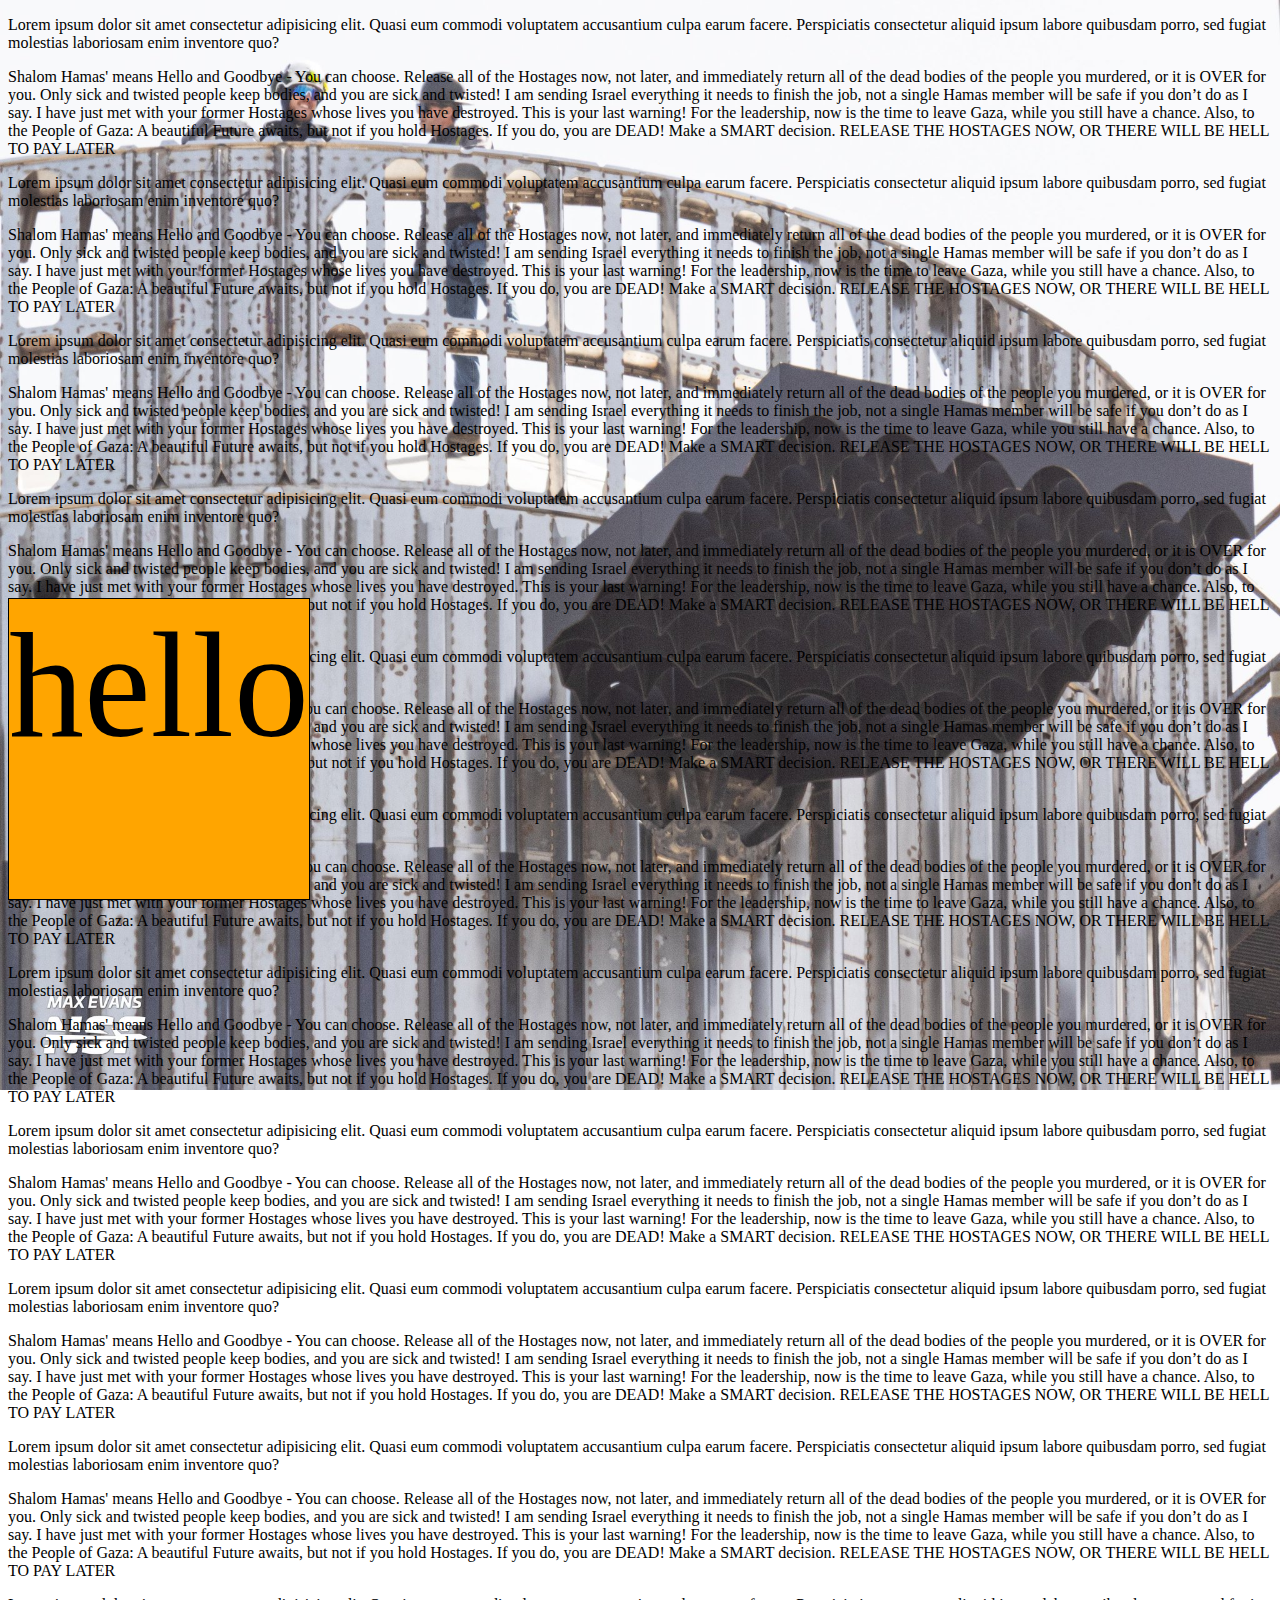
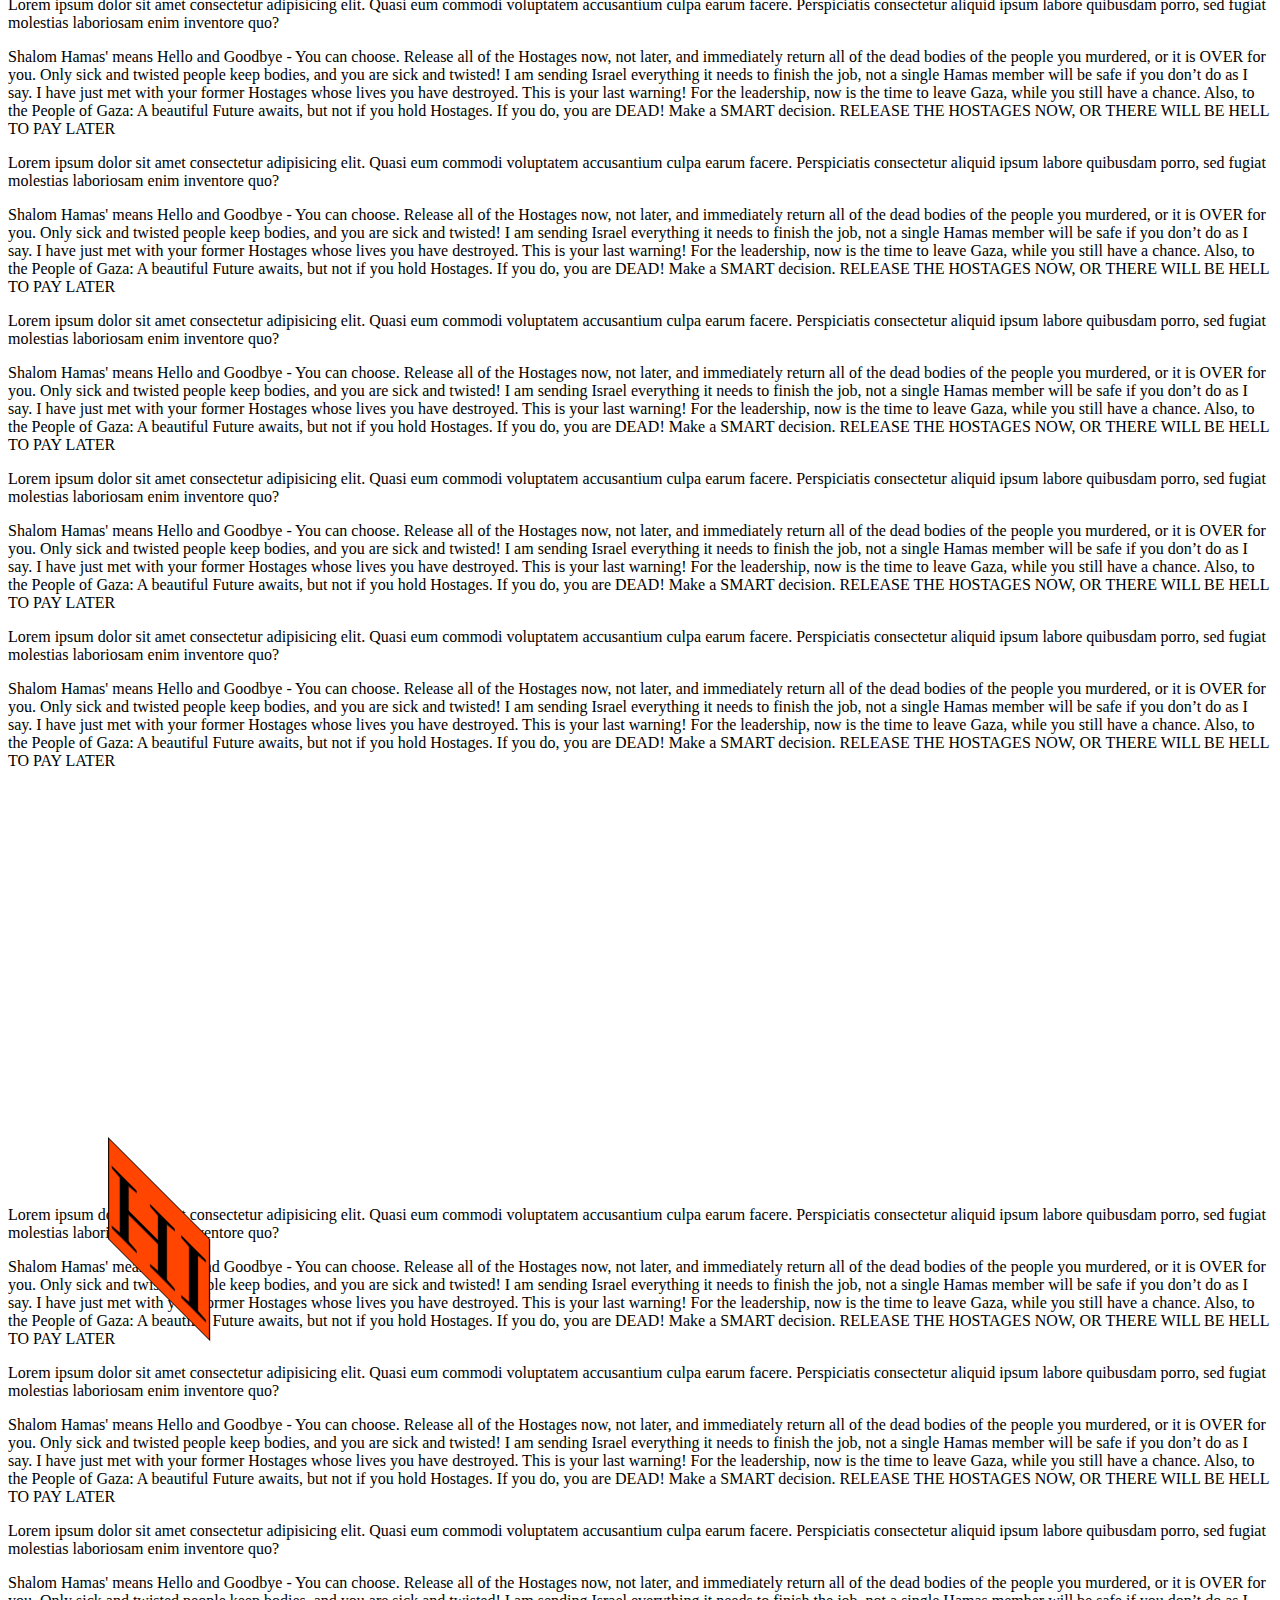
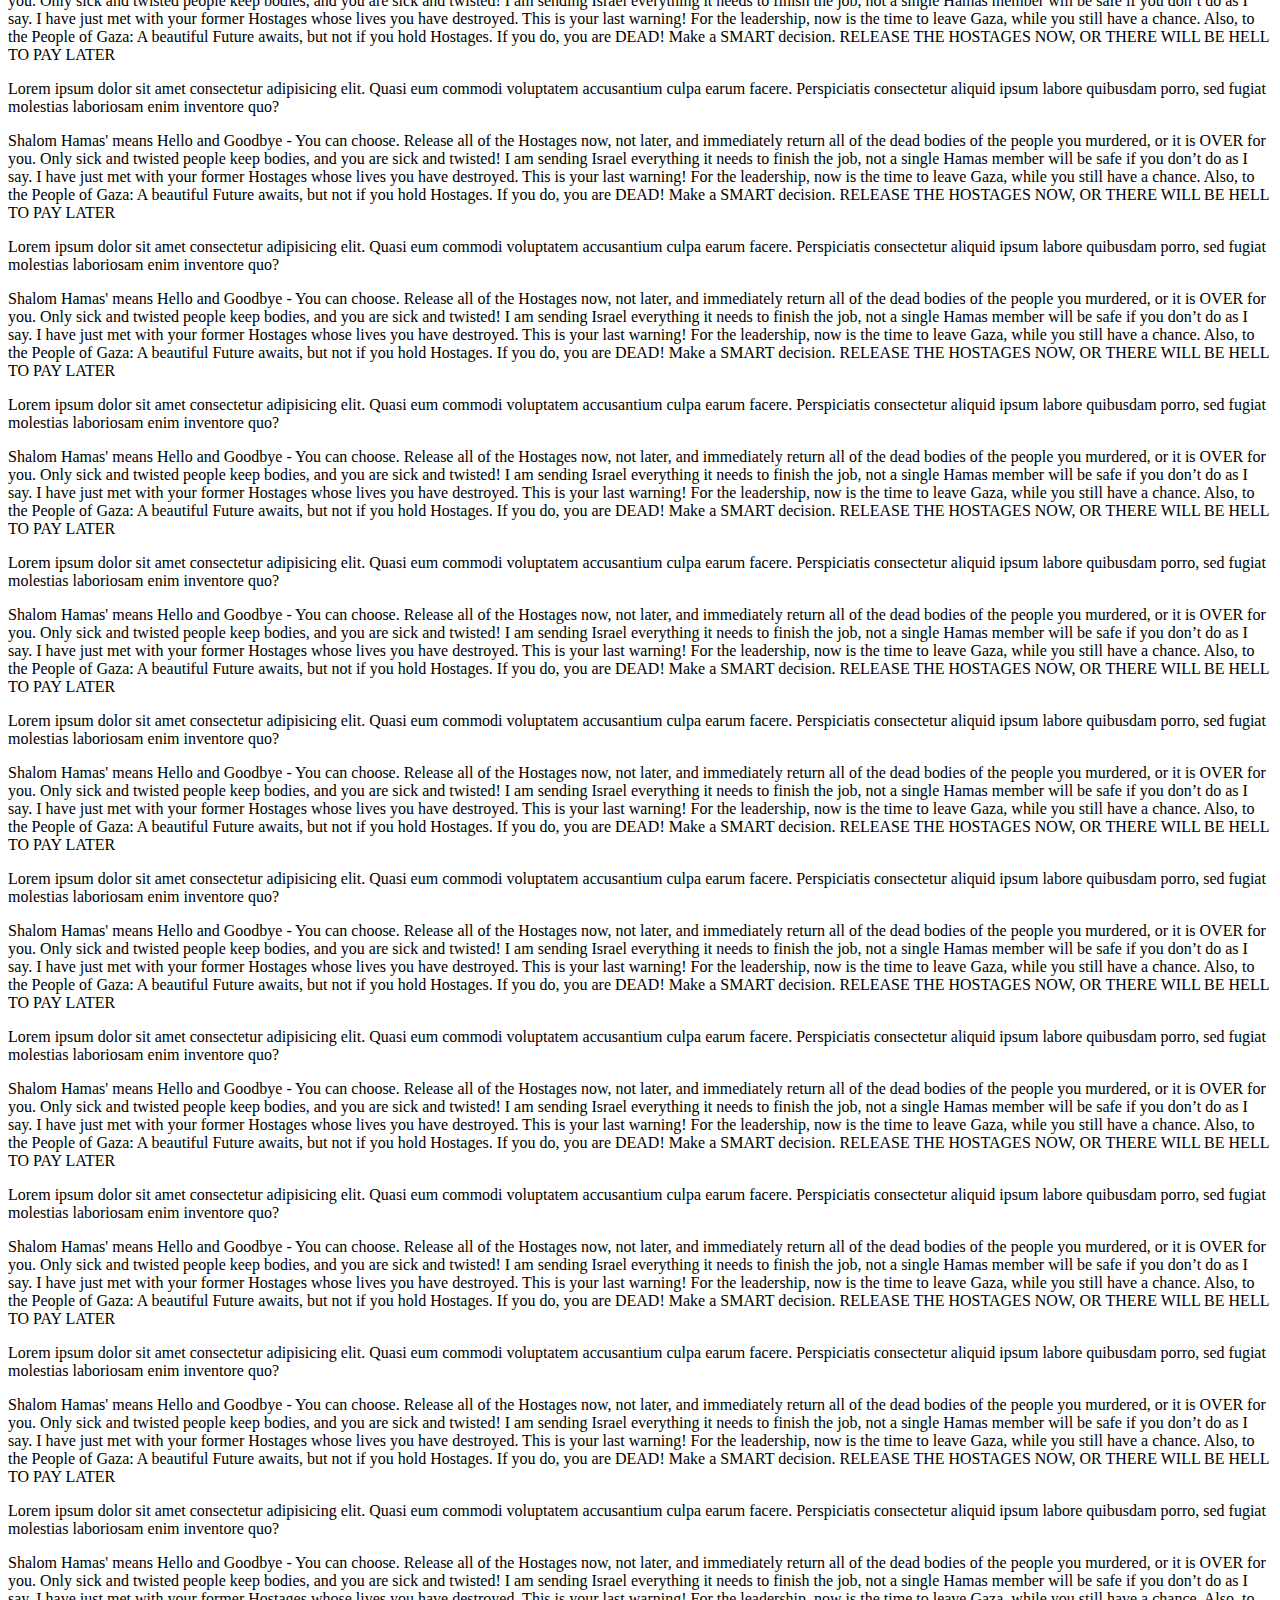
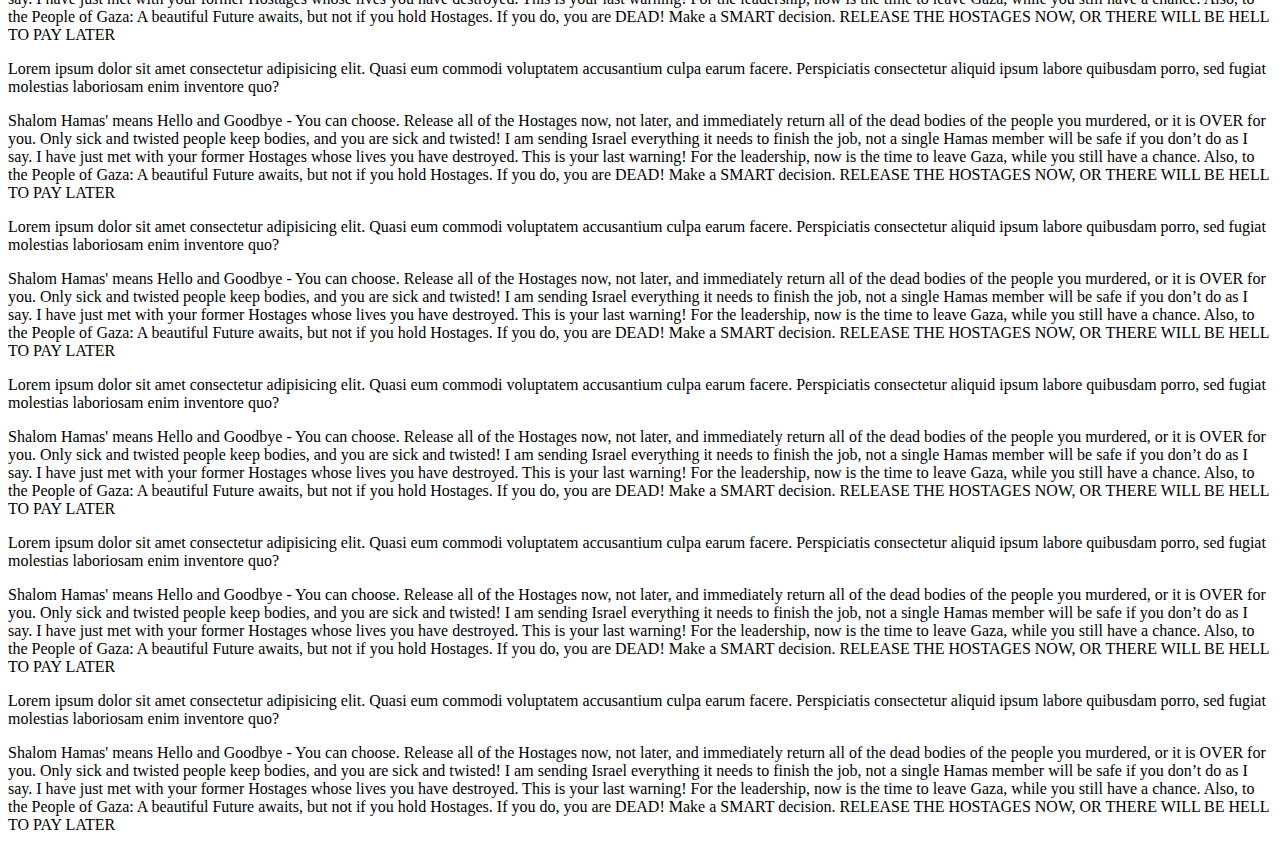
<file: float.html>
<!DOCTYPE html>
<html lang="en">
<head>
    <meta charset="UTF-8">
    <meta name="viewport" content="width=device-width, initial-scale=1.0">
    <title>Document</title>
    <link rel="stylesheet" href="style.css">
</head>
<body>
    <!--- <img src="stack.jpg" width="125px">
    <img src="stack2.jpg" width="125px">
    <img src="stack3.jpg" width="125px">
    <img src="stack4.jpg" width="125px"> --->



    <p>Lorem ipsum dolor sit amet consectetur adipisicing elit. Quasi eum commodi voluptatem accusantium culpa earum facere. Perspiciatis consectetur aliquid ipsum labore quibusdam porro, sed fugiat molestias laboriosam enim inventore quo?</p>
    <p>Shalom Hamas' means Hello and Goodbye - You can choose. Release all of the Hostages now, not later, and immediately return all of the dead bodies of the people you murdered, or it is OVER for you. Only sick and twisted people keep bodies, and you are sick and twisted! I am sending Israel everything it needs to finish the job, not a single Hamas member will be safe if you don’t do as I say. I have just met with your former Hostages whose lives you have destroyed. This is your last warning! For the leadership, now is the time to leave Gaza, while you still have a chance. Also, to the People of Gaza: A beautiful Future awaits, but not if you hold Hostages. If you do, you are DEAD! Make a SMART decision. RELEASE THE HOSTAGES NOW, OR THERE WILL BE HELL TO PAY LATER</p>
    <p>Lorem ipsum dolor sit amet consectetur adipisicing elit. Quasi eum commodi voluptatem accusantium culpa earum facere. Perspiciatis consectetur aliquid ipsum labore quibusdam porro, sed fugiat molestias laboriosam enim inventore quo?</p>
    <p>Shalom Hamas' means Hello and Goodbye - You can choose. Release all of the Hostages now, not later, and immediately return all of the dead bodies of the people you murdered, or it is OVER for you. Only sick and twisted people keep bodies, and you are sick and twisted! I am sending Israel everything it needs to finish the job, not a single Hamas member will be safe if you don’t do as I say. I have just met with your former Hostages whose lives you have destroyed. This is your last warning! For the leadership, now is the time to leave Gaza, while you still have a chance. Also, to the People of Gaza: A beautiful Future awaits, but not if you hold Hostages. If you do, you are DEAD! Make a SMART decision. RELEASE THE HOSTAGES NOW, OR THERE WILL BE HELL TO PAY LATER</p>
    <p>Lorem ipsum dolor sit amet consectetur adipisicing elit. Quasi eum commodi voluptatem accusantium culpa earum facere. Perspiciatis consectetur aliquid ipsum labore quibusdam porro, sed fugiat molestias laboriosam enim inventore quo?</p>
    <p>Shalom Hamas' means Hello and Goodbye - You can choose. Release all of the Hostages now, not later, and immediately return all of the dead bodies of the people you murdered, or it is OVER for you. Only sick and twisted people keep bodies, and you are sick and twisted! I am sending Israel everything it needs to finish the job, not a single Hamas member will be safe if you don’t do as I say. I have just met with your former Hostages whose lives you have destroyed. This is your last warning! For the leadership, now is the time to leave Gaza, while you still have a chance. Also, to the People of Gaza: A beautiful Future awaits, but not if you hold Hostages. If you do, you are DEAD! Make a SMART decision. RELEASE THE HOSTAGES NOW, OR THERE WILL BE HELL TO PAY LATER</p>
    <p>Lorem ipsum dolor sit amet consectetur adipisicing elit. Quasi eum commodi voluptatem accusantium culpa earum facere. Perspiciatis consectetur aliquid ipsum labore quibusdam porro, sed fugiat molestias laboriosam enim inventore quo?</p>
    <p>Shalom Hamas' means Hello and Goodbye - You can choose. Release all of the Hostages now, not later, and immediately return all of the dead bodies of the people you murdered, or it is OVER for you. Only sick and twisted people keep bodies, and you are sick and twisted! I am sending Israel everything it needs to finish the job, not a single Hamas member will be safe if you don’t do as I say. I have just met with your former Hostages whose lives you have destroyed. This is your last warning! For the leadership, now is the time to leave Gaza, while you still have a chance. Also, to the People of Gaza: A beautiful Future awaits, but not if you hold Hostages. If you do, you are DEAD! Make a SMART decision. RELEASE THE HOSTAGES NOW, OR THERE WILL BE HELL TO PAY LATER</p>
    <p>Lorem ipsum dolor sit amet consectetur adipisicing elit. Quasi eum commodi voluptatem accusantium culpa earum facere. Perspiciatis consectetur aliquid ipsum labore quibusdam porro, sed fugiat molestias laboriosam enim inventore quo?</p>
    <p>Shalom Hamas' means Hello and Goodbye - You can choose. Release all of the Hostages now, not later, and immediately return all of the dead bodies of the people you murdered, or it is OVER for you. Only sick and twisted people keep bodies, and you are sick and twisted! I am sending Israel everything it needs to finish the job, not a single Hamas member will be safe if you don’t do as I say. I have just met with your former Hostages whose lives you have destroyed. This is your last warning! For the leadership, now is the time to leave Gaza, while you still have a chance. Also, to the People of Gaza: A beautiful Future awaits, but not if you hold Hostages. If you do, you are DEAD! Make a SMART decision. RELEASE THE HOSTAGES NOW, OR THERE WILL BE HELL TO PAY LATER</p>
    <p>Lorem ipsum dolor sit amet consectetur adipisicing elit. Quasi eum commodi voluptatem accusantium culpa earum facere. Perspiciatis consectetur aliquid ipsum labore quibusdam porro, sed fugiat molestias laboriosam enim inventore quo?</p>
    <p>Shalom Hamas' means Hello and Goodbye - You can choose. Release all of the Hostages now, not later, and immediately return all of the dead bodies of the people you murdered, or it is OVER for you. Only sick and twisted people keep bodies, and you are sick and twisted! I am sending Israel everything it needs to finish the job, not a single Hamas member will be safe if you don’t do as I say. I have just met with your former Hostages whose lives you have destroyed. This is your last warning! For the leadership, now is the time to leave Gaza, while you still have a chance. Also, to the People of Gaza: A beautiful Future awaits, but not if you hold Hostages. If you do, you are DEAD! Make a SMART decision. RELEASE THE HOSTAGES NOW, OR THERE WILL BE HELL TO PAY LATER</p>
    <p>Lorem ipsum dolor sit amet consectetur adipisicing elit. Quasi eum commodi voluptatem accusantium culpa earum facere. Perspiciatis consectetur aliquid ipsum labore quibusdam porro, sed fugiat molestias laboriosam enim inventore quo?</p>
    <p>Shalom Hamas' means Hello and Goodbye - You can choose. Release all of the Hostages now, not later, and immediately return all of the dead bodies of the people you murdered, or it is OVER for you. Only sick and twisted people keep bodies, and you are sick and twisted! I am sending Israel everything it needs to finish the job, not a single Hamas member will be safe if you don’t do as I say. I have just met with your former Hostages whose lives you have destroyed. This is your last warning! For the leadership, now is the time to leave Gaza, while you still have a chance. Also, to the People of Gaza: A beautiful Future awaits, but not if you hold Hostages. If you do, you are DEAD! Make a SMART decision. RELEASE THE HOSTAGES NOW, OR THERE WILL BE HELL TO PAY LATER</p>
    <p>Lorem ipsum dolor sit amet consectetur adipisicing elit. Quasi eum commodi voluptatem accusantium culpa earum facere. Perspiciatis consectetur aliquid ipsum labore quibusdam porro, sed fugiat molestias laboriosam enim inventore quo?</p>
    <p>Shalom Hamas' means Hello and Goodbye - You can choose. Release all of the Hostages now, not later, and immediately return all of the dead bodies of the people you murdered, or it is OVER for you. Only sick and twisted people keep bodies, and you are sick and twisted! I am sending Israel everything it needs to finish the job, not a single Hamas member will be safe if you don’t do as I say. I have just met with your former Hostages whose lives you have destroyed. This is your last warning! For the leadership, now is the time to leave Gaza, while you still have a chance. Also, to the People of Gaza: A beautiful Future awaits, but not if you hold Hostages. If you do, you are DEAD! Make a SMART decision. RELEASE THE HOSTAGES NOW, OR THERE WILL BE HELL TO PAY LATER</p>
    <p>Lorem ipsum dolor sit amet consectetur adipisicing elit. Quasi eum commodi voluptatem accusantium culpa earum facere. Perspiciatis consectetur aliquid ipsum labore quibusdam porro, sed fugiat molestias laboriosam enim inventore quo?</p>
    <p>Shalom Hamas' means Hello and Goodbye - You can choose. Release all of the Hostages now, not later, and immediately return all of the dead bodies of the people you murdered, or it is OVER for you. Only sick and twisted people keep bodies, and you are sick and twisted! I am sending Israel everything it needs to finish the job, not a single Hamas member will be safe if you don’t do as I say. I have just met with your former Hostages whose lives you have destroyed. This is your last warning! For the leadership, now is the time to leave Gaza, while you still have a chance. Also, to the People of Gaza: A beautiful Future awaits, but not if you hold Hostages. If you do, you are DEAD! Make a SMART decision. RELEASE THE HOSTAGES NOW, OR THERE WILL BE HELL TO PAY LATER</p>
    <p>Lorem ipsum dolor sit amet consectetur adipisicing elit. Quasi eum commodi voluptatem accusantium culpa earum facere. Perspiciatis consectetur aliquid ipsum labore quibusdam porro, sed fugiat molestias laboriosam enim inventore quo?</p>
    <p>Shalom Hamas' means Hello and Goodbye - You can choose. Release all of the Hostages now, not later, and immediately return all of the dead bodies of the people you murdered, or it is OVER for you. Only sick and twisted people keep bodies, and you are sick and twisted! I am sending Israel everything it needs to finish the job, not a single Hamas member will be safe if you don’t do as I say. I have just met with your former Hostages whose lives you have destroyed. This is your last warning! For the leadership, now is the time to leave Gaza, while you still have a chance. Also, to the People of Gaza: A beautiful Future awaits, but not if you hold Hostages. If you do, you are DEAD! Make a SMART decision. RELEASE THE HOSTAGES NOW, OR THERE WILL BE HELL TO PAY LATER</p>
    <p>Lorem ipsum dolor sit amet consectetur adipisicing elit. Quasi eum commodi voluptatem accusantium culpa earum facere. Perspiciatis consectetur aliquid ipsum labore quibusdam porro, sed fugiat molestias laboriosam enim inventore quo?</p>
    <p>Shalom Hamas' means Hello and Goodbye - You can choose. Release all of the Hostages now, not later, and immediately return all of the dead bodies of the people you murdered, or it is OVER for you. Only sick and twisted people keep bodies, and you are sick and twisted! I am sending Israel everything it needs to finish the job, not a single Hamas member will be safe if you don’t do as I say. I have just met with your former Hostages whose lives you have destroyed. This is your last warning! For the leadership, now is the time to leave Gaza, while you still have a chance. Also, to the People of Gaza: A beautiful Future awaits, but not if you hold Hostages. If you do, you are DEAD! Make a SMART decision. RELEASE THE HOSTAGES NOW, OR THERE WILL BE HELL TO PAY LATER</p>
    <p>Lorem ipsum dolor sit amet consectetur adipisicing elit. Quasi eum commodi voluptatem accusantium culpa earum facere. Perspiciatis consectetur aliquid ipsum labore quibusdam porro, sed fugiat molestias laboriosam enim inventore quo?</p>
    <p>Shalom Hamas' means Hello and Goodbye - You can choose. Release all of the Hostages now, not later, and immediately return all of the dead bodies of the people you murdered, or it is OVER for you. Only sick and twisted people keep bodies, and you are sick and twisted! I am sending Israel everything it needs to finish the job, not a single Hamas member will be safe if you don’t do as I say. I have just met with your former Hostages whose lives you have destroyed. This is your last warning! For the leadership, now is the time to leave Gaza, while you still have a chance. Also, to the People of Gaza: A beautiful Future awaits, but not if you hold Hostages. If you do, you are DEAD! Make a SMART decision. RELEASE THE HOSTAGES NOW, OR THERE WILL BE HELL TO PAY LATER</p>

    <p>Lorem ipsum dolor sit amet consectetur adipisicing elit. Quasi eum commodi voluptatem accusantium culpa earum facere. Perspiciatis consectetur aliquid ipsum labore quibusdam porro, sed fugiat molestias laboriosam enim inventore quo?</p>
        <p>Shalom Hamas' means Hello and Goodbye - You can choose. Release all of the Hostages now, not later, and immediately return all of the dead bodies of the people you murdered, or it is OVER for you. Only sick and twisted people keep bodies, and you are sick and twisted! I am sending Israel everything it needs to finish the job, not a single Hamas member will be safe if you don’t do as I say. I have just met with your former Hostages whose lives you have destroyed. This is your last warning! For the leadership, now is the time to leave Gaza, while you still have a chance. Also, to the People of Gaza: A beautiful Future awaits, but not if you hold Hostages. If you do, you are DEAD! Make a SMART decision. RELEASE THE HOSTAGES NOW, OR THERE WILL BE HELL TO PAY LATER</p>
        <p>Lorem ipsum dolor sit amet consectetur adipisicing elit. Quasi eum commodi voluptatem accusantium culpa earum facere. Perspiciatis consectetur aliquid ipsum labore quibusdam porro, sed fugiat molestias laboriosam enim inventore quo?</p>
        <p>Shalom Hamas' means Hello and Goodbye - You can choose. Release all of the Hostages now, not later, and immediately return all of the dead bodies of the people you murdered, or it is OVER for you. Only sick and twisted people keep bodies, and you are sick and twisted! I am sending Israel everything it needs to finish the job, not a single Hamas member will be safe if you don’t do as I say. I have just met with your former Hostages whose lives you have destroyed. This is your last warning! For the leadership, now is the time to leave Gaza, while you still have a chance. Also, to the People of Gaza: A beautiful Future awaits, but not if you hold Hostages. If you do, you are DEAD! Make a SMART decision. RELEASE THE HOSTAGES NOW, OR THERE WILL BE HELL TO PAY LATER</p>
        <p>Lorem ipsum dolor sit amet consectetur adipisicing elit. Quasi eum commodi voluptatem accusantium culpa earum facere. Perspiciatis consectetur aliquid ipsum labore quibusdam porro, sed fugiat molestias laboriosam enim inventore quo?</p>
        <p>Shalom Hamas' means Hello and Goodbye - You can choose. Release all of the Hostages now, not later, and immediately return all of the dead bodies of the people you murdered, or it is OVER for you. Only sick and twisted people keep bodies, and you are sick and twisted! I am sending Israel everything it needs to finish the job, not a single Hamas member will be safe if you don’t do as I say. I have just met with your former Hostages whose lives you have destroyed. This is your last warning! For the leadership, now is the time to leave Gaza, while you still have a chance. Also, to the People of Gaza: A beautiful Future awaits, but not if you hold Hostages. If you do, you are DEAD! Make a SMART decision. RELEASE THE HOSTAGES NOW, OR THERE WILL BE HELL TO PAY LATER</p>

        <div id="box1">hello</div>
        <div id="box2">HI</div>


        <p>Lorem ipsum dolor sit amet consectetur adipisicing elit. Quasi eum commodi voluptatem accusantium culpa earum facere. Perspiciatis consectetur aliquid ipsum labore quibusdam porro, sed fugiat molestias laboriosam enim inventore quo?</p>
        <p>Shalom Hamas' means Hello and Goodbye - You can choose. Release all of the Hostages now, not later, and immediately return all of the dead bodies of the people you murdered, or it is OVER for you. Only sick and twisted people keep bodies, and you are sick and twisted! I am sending Israel everything it needs to finish the job, not a single Hamas member will be safe if you don’t do as I say. I have just met with your former Hostages whose lives you have destroyed. This is your last warning! For the leadership, now is the time to leave Gaza, while you still have a chance. Also, to the People of Gaza: A beautiful Future awaits, but not if you hold Hostages. If you do, you are DEAD! Make a SMART decision. RELEASE THE HOSTAGES NOW, OR THERE WILL BE HELL TO PAY LATER</p>
        <p>Lorem ipsum dolor sit amet consectetur adipisicing elit. Quasi eum commodi voluptatem accusantium culpa earum facere. Perspiciatis consectetur aliquid ipsum labore quibusdam porro, sed fugiat molestias laboriosam enim inventore quo?</p>
        <p>Shalom Hamas' means Hello and Goodbye - You can choose. Release all of the Hostages now, not later, and immediately return all of the dead bodies of the people you murdered, or it is OVER for you. Only sick and twisted people keep bodies, and you are sick and twisted! I am sending Israel everything it needs to finish the job, not a single Hamas member will be safe if you don’t do as I say. I have just met with your former Hostages whose lives you have destroyed. This is your last warning! For the leadership, now is the time to leave Gaza, while you still have a chance. Also, to the People of Gaza: A beautiful Future awaits, but not if you hold Hostages. If you do, you are DEAD! Make a SMART decision. RELEASE THE HOSTAGES NOW, OR THERE WILL BE HELL TO PAY LATER</p>
        <p>Lorem ipsum dolor sit amet consectetur adipisicing elit. Quasi eum commodi voluptatem accusantium culpa earum facere. Perspiciatis consectetur aliquid ipsum labore quibusdam porro, sed fugiat molestias laboriosam enim inventore quo?</p>
        <p>Shalom Hamas' means Hello and Goodbye - You can choose. Release all of the Hostages now, not later, and immediately return all of the dead bodies of the people you murdered, or it is OVER for you. Only sick and twisted people keep bodies, and you are sick and twisted! I am sending Israel everything it needs to finish the job, not a single Hamas member will be safe if you don’t do as I say. I have just met with your former Hostages whose lives you have destroyed. This is your last warning! For the leadership, now is the time to leave Gaza, while you still have a chance. Also, to the People of Gaza: A beautiful Future awaits, but not if you hold Hostages. If you do, you are DEAD! Make a SMART decision. RELEASE THE HOSTAGES NOW, OR THERE WILL BE HELL TO PAY LATER</p>
        <p>Lorem ipsum dolor sit amet consectetur adipisicing elit. Quasi eum commodi voluptatem accusantium culpa earum facere. Perspiciatis consectetur aliquid ipsum labore quibusdam porro, sed fugiat molestias laboriosam enim inventore quo?</p>
        <p>Shalom Hamas' means Hello and Goodbye - You can choose. Release all of the Hostages now, not later, and immediately return all of the dead bodies of the people you murdered, or it is OVER for you. Only sick and twisted people keep bodies, and you are sick and twisted! I am sending Israel everything it needs to finish the job, not a single Hamas member will be safe if you don’t do as I say. I have just met with your former Hostages whose lives you have destroyed. This is your last warning! For the leadership, now is the time to leave Gaza, while you still have a chance. Also, to the People of Gaza: A beautiful Future awaits, but not if you hold Hostages. If you do, you are DEAD! Make a SMART decision. RELEASE THE HOSTAGES NOW, OR THERE WILL BE HELL TO PAY LATER</p>
        <p>Lorem ipsum dolor sit amet consectetur adipisicing elit. Quasi eum commodi voluptatem accusantium culpa earum facere. Perspiciatis consectetur aliquid ipsum labore quibusdam porro, sed fugiat molestias laboriosam enim inventore quo?</p>
        <p>Shalom Hamas' means Hello and Goodbye - You can choose. Release all of the Hostages now, not later, and immediately return all of the dead bodies of the people you murdered, or it is OVER for you. Only sick and twisted people keep bodies, and you are sick and twisted! I am sending Israel everything it needs to finish the job, not a single Hamas member will be safe if you don’t do as I say. I have just met with your former Hostages whose lives you have destroyed. This is your last warning! For the leadership, now is the time to leave Gaza, while you still have a chance. Also, to the People of Gaza: A beautiful Future awaits, but not if you hold Hostages. If you do, you are DEAD! Make a SMART decision. RELEASE THE HOSTAGES NOW, OR THERE WILL BE HELL TO PAY LATER</p>
        <p>Lorem ipsum dolor sit amet consectetur adipisicing elit. Quasi eum commodi voluptatem accusantium culpa earum facere. Perspiciatis consectetur aliquid ipsum labore quibusdam porro, sed fugiat molestias laboriosam enim inventore quo?</p>
        <p>Shalom Hamas' means Hello and Goodbye - You can choose. Release all of the Hostages now, not later, and immediately return all of the dead bodies of the people you murdered, or it is OVER for you. Only sick and twisted people keep bodies, and you are sick and twisted! I am sending Israel everything it needs to finish the job, not a single Hamas member will be safe if you don’t do as I say. I have just met with your former Hostages whose lives you have destroyed. This is your last warning! For the leadership, now is the time to leave Gaza, while you still have a chance. Also, to the People of Gaza: A beautiful Future awaits, but not if you hold Hostages. If you do, you are DEAD! Make a SMART decision. RELEASE THE HOSTAGES NOW, OR THERE WILL BE HELL TO PAY LATER</p>
        <p>Lorem ipsum dolor sit amet consectetur adipisicing elit. Quasi eum commodi voluptatem accusantium culpa earum facere. Perspiciatis consectetur aliquid ipsum labore quibusdam porro, sed fugiat molestias laboriosam enim inventore quo?</p>
        <p>Shalom Hamas' means Hello and Goodbye - You can choose. Release all of the Hostages now, not later, and immediately return all of the dead bodies of the people you murdered, or it is OVER for you. Only sick and twisted people keep bodies, and you are sick and twisted! I am sending Israel everything it needs to finish the job, not a single Hamas member will be safe if you don’t do as I say. I have just met with your former Hostages whose lives you have destroyed. This is your last warning! For the leadership, now is the time to leave Gaza, while you still have a chance. Also, to the People of Gaza: A beautiful Future awaits, but not if you hold Hostages. If you do, you are DEAD! Make a SMART decision. RELEASE THE HOSTAGES NOW, OR THERE WILL BE HELL TO PAY LATER</p>
        <p>Lorem ipsum dolor sit amet consectetur adipisicing elit. Quasi eum commodi voluptatem accusantium culpa earum facere. Perspiciatis consectetur aliquid ipsum labore quibusdam porro, sed fugiat molestias laboriosam enim inventore quo?</p>
        <p>Shalom Hamas' means Hello and Goodbye - You can choose. Release all of the Hostages now, not later, and immediately return all of the dead bodies of the people you murdered, or it is OVER for you. Only sick and twisted people keep bodies, and you are sick and twisted! I am sending Israel everything it needs to finish the job, not a single Hamas member will be safe if you don’t do as I say. I have just met with your former Hostages whose lives you have destroyed. This is your last warning! For the leadership, now is the time to leave Gaza, while you still have a chance. Also, to the People of Gaza: A beautiful Future awaits, but not if you hold Hostages. If you do, you are DEAD! Make a SMART decision. RELEASE THE HOSTAGES NOW, OR THERE WILL BE HELL TO PAY LATER</p>
        <p>Lorem ipsum dolor sit amet consectetur adipisicing elit. Quasi eum commodi voluptatem accusantium culpa earum facere. Perspiciatis consectetur aliquid ipsum labore quibusdam porro, sed fugiat molestias laboriosam enim inventore quo?</p>
        <p>Shalom Hamas' means Hello and Goodbye - You can choose. Release all of the Hostages now, not later, and immediately return all of the dead bodies of the people you murdered, or it is OVER for you. Only sick and twisted people keep bodies, and you are sick and twisted! I am sending Israel everything it needs to finish the job, not a single Hamas member will be safe if you don’t do as I say. I have just met with your former Hostages whose lives you have destroyed. This is your last warning! For the leadership, now is the time to leave Gaza, while you still have a chance. Also, to the People of Gaza: A beautiful Future awaits, but not if you hold Hostages. If you do, you are DEAD! Make a SMART decision. RELEASE THE HOSTAGES NOW, OR THERE WILL BE HELL TO PAY LATER</p>
        <p>Lorem ipsum dolor sit amet consectetur adipisicing elit. Quasi eum commodi voluptatem accusantium culpa earum facere. Perspiciatis consectetur aliquid ipsum labore quibusdam porro, sed fugiat molestias laboriosam enim inventore quo?</p>
        <p>Shalom Hamas' means Hello and Goodbye - You can choose. Release all of the Hostages now, not later, and immediately return all of the dead bodies of the people you murdered, or it is OVER for you. Only sick and twisted people keep bodies, and you are sick and twisted! I am sending Israel everything it needs to finish the job, not a single Hamas member will be safe if you don’t do as I say. I have just met with your former Hostages whose lives you have destroyed. This is your last warning! For the leadership, now is the time to leave Gaza, while you still have a chance. Also, to the People of Gaza: A beautiful Future awaits, but not if you hold Hostages. If you do, you are DEAD! Make a SMART decision. RELEASE THE HOSTAGES NOW, OR THERE WILL BE HELL TO PAY LATER</p>
        <p>Lorem ipsum dolor sit amet consectetur adipisicing elit. Quasi eum commodi voluptatem accusantium culpa earum facere. Perspiciatis consectetur aliquid ipsum labore quibusdam porro, sed fugiat molestias laboriosam enim inventore quo?</p>
        <p>Shalom Hamas' means Hello and Goodbye - You can choose. Release all of the Hostages now, not later, and immediately return all of the dead bodies of the people you murdered, or it is OVER for you. Only sick and twisted people keep bodies, and you are sick and twisted! I am sending Israel everything it needs to finish the job, not a single Hamas member will be safe if you don’t do as I say. I have just met with your former Hostages whose lives you have destroyed. This is your last warning! For the leadership, now is the time to leave Gaza, while you still have a chance. Also, to the People of Gaza: A beautiful Future awaits, but not if you hold Hostages. If you do, you are DEAD! Make a SMART decision. RELEASE THE HOSTAGES NOW, OR THERE WILL BE HELL TO PAY LATER</p>
        <p>Lorem ipsum dolor sit amet consectetur adipisicing elit. Quasi eum commodi voluptatem accusantium culpa earum facere. Perspiciatis consectetur aliquid ipsum labore quibusdam porro, sed fugiat molestias laboriosam enim inventore quo?</p>
        <p>Shalom Hamas' means Hello and Goodbye - You can choose. Release all of the Hostages now, not later, and immediately return all of the dead bodies of the people you murdered, or it is OVER for you. Only sick and twisted people keep bodies, and you are sick and twisted! I am sending Israel everything it needs to finish the job, not a single Hamas member will be safe if you don’t do as I say. I have just met with your former Hostages whose lives you have destroyed. This is your last warning! For the leadership, now is the time to leave Gaza, while you still have a chance. Also, to the People of Gaza: A beautiful Future awaits, but not if you hold Hostages. If you do, you are DEAD! Make a SMART decision. RELEASE THE HOSTAGES NOW, OR THERE WILL BE HELL TO PAY LATER</p>
        <p>Lorem ipsum dolor sit amet consectetur adipisicing elit. Quasi eum commodi voluptatem accusantium culpa earum facere. Perspiciatis consectetur aliquid ipsum labore quibusdam porro, sed fugiat molestias laboriosam enim inventore quo?</p>
        <p>Shalom Hamas' means Hello and Goodbye - You can choose. Release all of the Hostages now, not later, and immediately return all of the dead bodies of the people you murdered, or it is OVER for you. Only sick and twisted people keep bodies, and you are sick and twisted! I am sending Israel everything it needs to finish the job, not a single Hamas member will be safe if you don’t do as I say. I have just met with your former Hostages whose lives you have destroyed. This is your last warning! For the leadership, now is the time to leave Gaza, while you still have a chance. Also, to the People of Gaza: A beautiful Future awaits, but not if you hold Hostages. If you do, you are DEAD! Make a SMART decision. RELEASE THE HOSTAGES NOW, OR THERE WILL BE HELL TO PAY LATER</p>
        <p>Lorem ipsum dolor sit amet consectetur adipisicing elit. Quasi eum commodi voluptatem accusantium culpa earum facere. Perspiciatis consectetur aliquid ipsum labore quibusdam porro, sed fugiat molestias laboriosam enim inventore quo?</p>
        <p>Shalom Hamas' means Hello and Goodbye - You can choose. Release all of the Hostages now, not later, and immediately return all of the dead bodies of the people you murdered, or it is OVER for you. Only sick and twisted people keep bodies, and you are sick and twisted! I am sending Israel everything it needs to finish the job, not a single Hamas member will be safe if you don’t do as I say. I have just met with your former Hostages whose lives you have destroyed. This is your last warning! For the leadership, now is the time to leave Gaza, while you still have a chance. Also, to the People of Gaza: A beautiful Future awaits, but not if you hold Hostages. If you do, you are DEAD! Make a SMART decision. RELEASE THE HOSTAGES NOW, OR THERE WILL BE HELL TO PAY LATER</p>
        <p>Lorem ipsum dolor sit amet consectetur adipisicing elit. Quasi eum commodi voluptatem accusantium culpa earum facere. Perspiciatis consectetur aliquid ipsum labore quibusdam porro, sed fugiat molestias laboriosam enim inventore quo?</p>
        <p>Shalom Hamas' means Hello and Goodbye - You can choose. Release all of the Hostages now, not later, and immediately return all of the dead bodies of the people you murdered, or it is OVER for you. Only sick and twisted people keep bodies, and you are sick and twisted! I am sending Israel everything it needs to finish the job, not a single Hamas member will be safe if you don’t do as I say. I have just met with your former Hostages whose lives you have destroyed. This is your last warning! For the leadership, now is the time to leave Gaza, while you still have a chance. Also, to the People of Gaza: A beautiful Future awaits, but not if you hold Hostages. If you do, you are DEAD! Make a SMART decision. RELEASE THE HOSTAGES NOW, OR THERE WILL BE HELL TO PAY LATER</p>
        <p>Lorem ipsum dolor sit amet consectetur adipisicing elit. Quasi eum commodi voluptatem accusantium culpa earum facere. Perspiciatis consectetur aliquid ipsum labore quibusdam porro, sed fugiat molestias laboriosam enim inventore quo?</p>
        <p>Shalom Hamas' means Hello and Goodbye - You can choose. Release all of the Hostages now, not later, and immediately return all of the dead bodies of the people you murdered, or it is OVER for you. Only sick and twisted people keep bodies, and you are sick and twisted! I am sending Israel everything it needs to finish the job, not a single Hamas member will be safe if you don’t do as I say. I have just met with your former Hostages whose lives you have destroyed. This is your last warning! For the leadership, now is the time to leave Gaza, while you still have a chance. Also, to the People of Gaza: A beautiful Future awaits, but not if you hold Hostages. If you do, you are DEAD! Make a SMART decision. RELEASE THE HOSTAGES NOW, OR THERE WILL BE HELL TO PAY LATER</p>
        <p>Lorem ipsum dolor sit amet consectetur adipisicing elit. Quasi eum commodi voluptatem accusantium culpa earum facere. Perspiciatis consectetur aliquid ipsum labore quibusdam porro, sed fugiat molestias laboriosam enim inventore quo?</p>
        <p>Shalom Hamas' means Hello and Goodbye - You can choose. Release all of the Hostages now, not later, and immediately return all of the dead bodies of the people you murdered, or it is OVER for you. Only sick and twisted people keep bodies, and you are sick and twisted! I am sending Israel everything it needs to finish the job, not a single Hamas member will be safe if you don’t do as I say. I have just met with your former Hostages whose lives you have destroyed. This is your last warning! For the leadership, now is the time to leave Gaza, while you still have a chance. Also, to the People of Gaza: A beautiful Future awaits, but not if you hold Hostages. If you do, you are DEAD! Make a SMART decision. RELEASE THE HOSTAGES NOW, OR THERE WILL BE HELL TO PAY LATER</p>
        <p>Lorem ipsum dolor sit amet consectetur adipisicing elit. Quasi eum commodi voluptatem accusantium culpa earum facere. Perspiciatis consectetur aliquid ipsum labore quibusdam porro, sed fugiat molestias laboriosam enim inventore quo?</p>
        <p>Shalom Hamas' means Hello and Goodbye - You can choose. Release all of the Hostages now, not later, and immediately return all of the dead bodies of the people you murdered, or it is OVER for you. Only sick and twisted people keep bodies, and you are sick and twisted! I am sending Israel everything it needs to finish the job, not a single Hamas member will be safe if you don’t do as I say. I have just met with your former Hostages whose lives you have destroyed. This is your last warning! For the leadership, now is the time to leave Gaza, while you still have a chance. Also, to the People of Gaza: A beautiful Future awaits, but not if you hold Hostages. If you do, you are DEAD! Make a SMART decision. RELEASE THE HOSTAGES NOW, OR THERE WILL BE HELL TO PAY LATER</p>

    <div></div>
    <div></div>
</body>
</html>
</file>
<file: style.css>
body{
    background-image: url(spacex.jpg);
    background-repeat: no-repeat;
    background-attachment: fixed;
    background-position: center;
    background-size: cover;



}

h1{
color: black;
border-top-style: dotted;
border-bottom-style: dotted;
border-left-style: double;
border-right-style: double;
border-left-width: 10px;
border-right-width: 10px;
border-left-color: silver;



background: linear-gradient(to right, skyblue, white);
background-repeat: no-repeat;
background-attachment: fixed;


text-shadow: 0px 0px 7px orangered, 0px -5px 5px white;
}

h1:hover{
box-shadow: 5px 5px 5px black;






}




p{
/*color: black;
background: linear-gradient(to right, skyblue, white);
background-repeat: no-repeat;
background-attachment: fixed;



font-family: "press start 2P","consolas", "san-serif";
font-style: italic;
font-weight: 200;
text-decoration: cyan dotted underline;
font-size: 18px;

border-style: inset;
border-width: 5px;
border-color: gold;
border-radius: 10px;
padding: 5px; */

}
#p1{
    background-color: red;
}

.even{
    color: blue;
}

#box12{
    border: 5px solid;
    width: 250px;
    height: 250px;
    font-size: 22px;
    background: turquoise;


    /*margin-top: 50px;
    margin-bottom: 50px;
    margin-left: 50px;
    margin-right: 50px;*/
    
    
    margin: 50px;
}
#box22{
    border: 5px solid;
    width: 250px;
    height: 250px;
    font-size: 22px;
    background: teal;

    margin: 50px;


}

img{
    float: right;
}


#box1{

    font-size: 150px;
    text-align: center;
    border: 1px solid;
    height: 300px;
    width: 300px;
    background-color: orange;
    
    
    position: sticky;
    bottom: 0px;
    top: 0px;
    
    animation: mycolorchange;
    animation-play-state: running;
    animation-delay: 0s;
    animation-timing-function: linear;
    animation-iteration-count: infinite;
    animation-duration: 5s;
    
}
@keyframes myslide{
    from{margin-left: 100%;}
    to{margin-left: 0px;}
}

@keyframes myrotate{
    100%{transform: rotateZ(180deg)}
}
@keyframes myopacity{
    50%{opacity: 0;}
}

@keyframes myscale{
    50%{transform: scale(0.5, 0.5);}
}

@keyframes mycolorchange{
    0%{background-color: red;}
    20%{background-color: orange;}
    40%{background-color: yellow;}
    100%{background-color: green;}
}   
#box2{

    font-size: 95px;
    text-align: center;

    transform: translateX(50px);
    transform: translateY(50px);
    transform: translate(50px, 50px);
    transform: rotateX(180deg);
    transform: rotateY(180deg);
    transform: rotateZ(180deg);
    transform: scaleX(3);
    transform: scaleY(3);
    transform: scale(2, 2);
    transform: skewX(45deg);
    transform: skewY(45deg);


   /* transform: matrix(1, 0, 0, 1, 0, 0);

    matrix combines
    scalex()
    skewY()
    skewX()
    scaleY()
    translateX()
    trsanslateY()*/





    border: 1px solid;
    height: 100px;
    width: 100px;
    background-color: orangered;

    position: relative;

    top: 100px;
    left: 100px;
}

a:link{
    color: green;
}
a:visited{
    color: grey;
}
a:hover{
    color: tomato;
}
a:active{
    color: yellow;
}
button:hover{
    background-color: lightgrey;
}
button:active{
    background-color: white;
}

li:nth-child(5){
    background-color: yellow;
}
li:nth-child(even){
    background-color: green;
}
li:nth-child(1){
        background-color: yellow;
    }


    .fa-twitter{
        color: grey;
    }

    .fa-house-user{
        color: darkgrey;
    }
</file>
